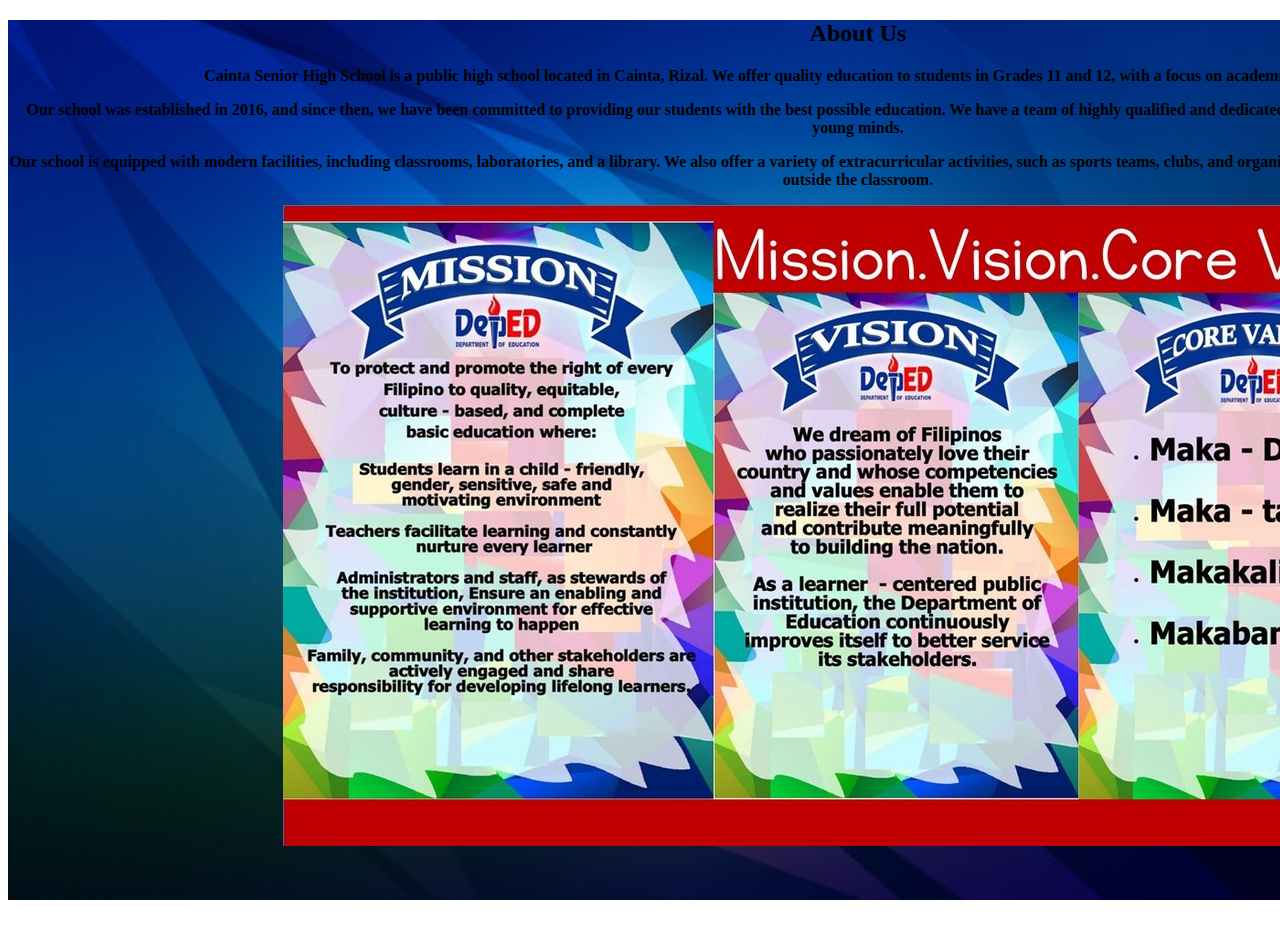
<file: CUARTELA_ARIANNE_CARMACK_FINAL/about-us.html>
<!DOCTYPE html>
<html lang="en">
<head>
    <meta charset="UTF-8">
    <meta name="viewport" content="width=device-width, initial-scale=1.0">
    <title>About Us</title>
    <link rel="stylesheet" href="about us.css">
</head>
<body>
    <section id="about-us">
    <h2>About Us</h2>
    <p>Cainta Senior High School is a public high school located in Cainta, Rizal. We offer quality education to students in Grades 11 and 12, with a focus on academic excellence and personal growth.</p>
    <p>Our school was established in 2016, and since then, we have been committed to providing our students with the best possible education. We have a team of highly qualified and dedicated teachers who are passionate about teaching and mentoring young minds.</p>
    <p>Our school is equipped with modern facilities, including classrooms, laboratories, and a library. We also offer a variety of extracurricular activities, such as sports teams, clubs, and organizations, to help our students develop their talents and interests outside the classroom.</p>
        <img src="vision.mission.core values.jpg" alt="DepEd Mission, Vision, Core Values">
</section>
</body>
</html>
</file>
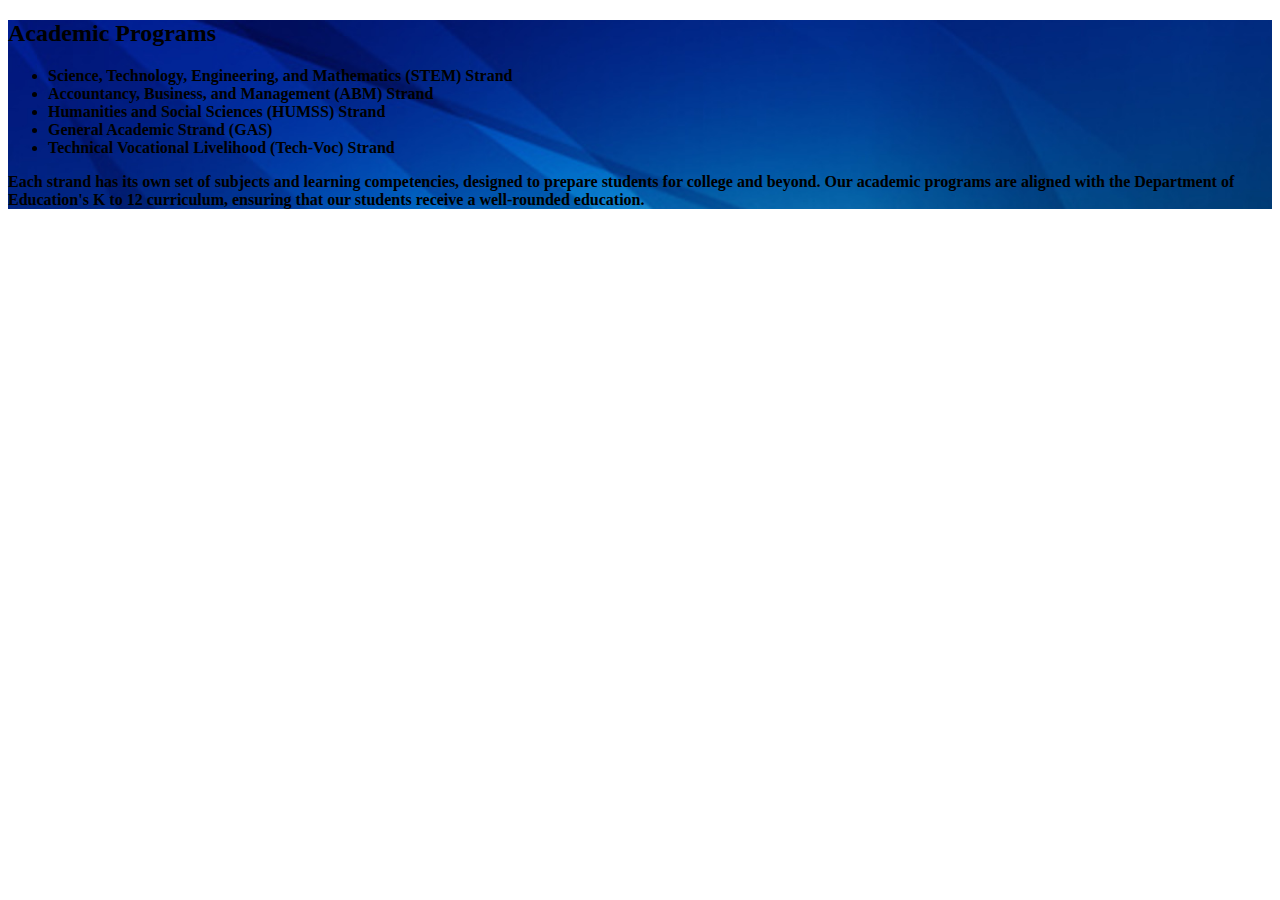
<file: CUARTELA_ARIANNE_CARMACK_FINAL/academic-programs.html>
<!DOCTYPE html>
<html lang="en">
<head>
    <meta charset="UTF-8">
    <meta name="viewport" content="width=device-width, initial-scale=1.0">
    <title>Academic Programs</title>
    <link rel="stylesheet" href="academic programs.css">
</head>
<body>
    <section id="academic-programs">
    <h2>Academic Programs</h2>
    <ul>
        <li>Science, Technology, Engineering, and Mathematics (STEM) Strand</li>
        <li>Accountancy, Business, and Management (ABM) Strand</li>
        <li>Humanities and Social Sciences (HUMSS) Strand</li>
        <li>General Academic Strand (GAS)</li>
        <li>Technical Vocational Livelihood (Tech-Voc) Strand</li>
    </ul>
    <p>Each strand has its own set of subjects and learning competencies, designed to prepare students for college and beyond. Our academic programs are aligned with the Department of Education's K to 12 curriculum, ensuring that our students receive a well-rounded education.</p>
</section>
</body>
</html>
</file>
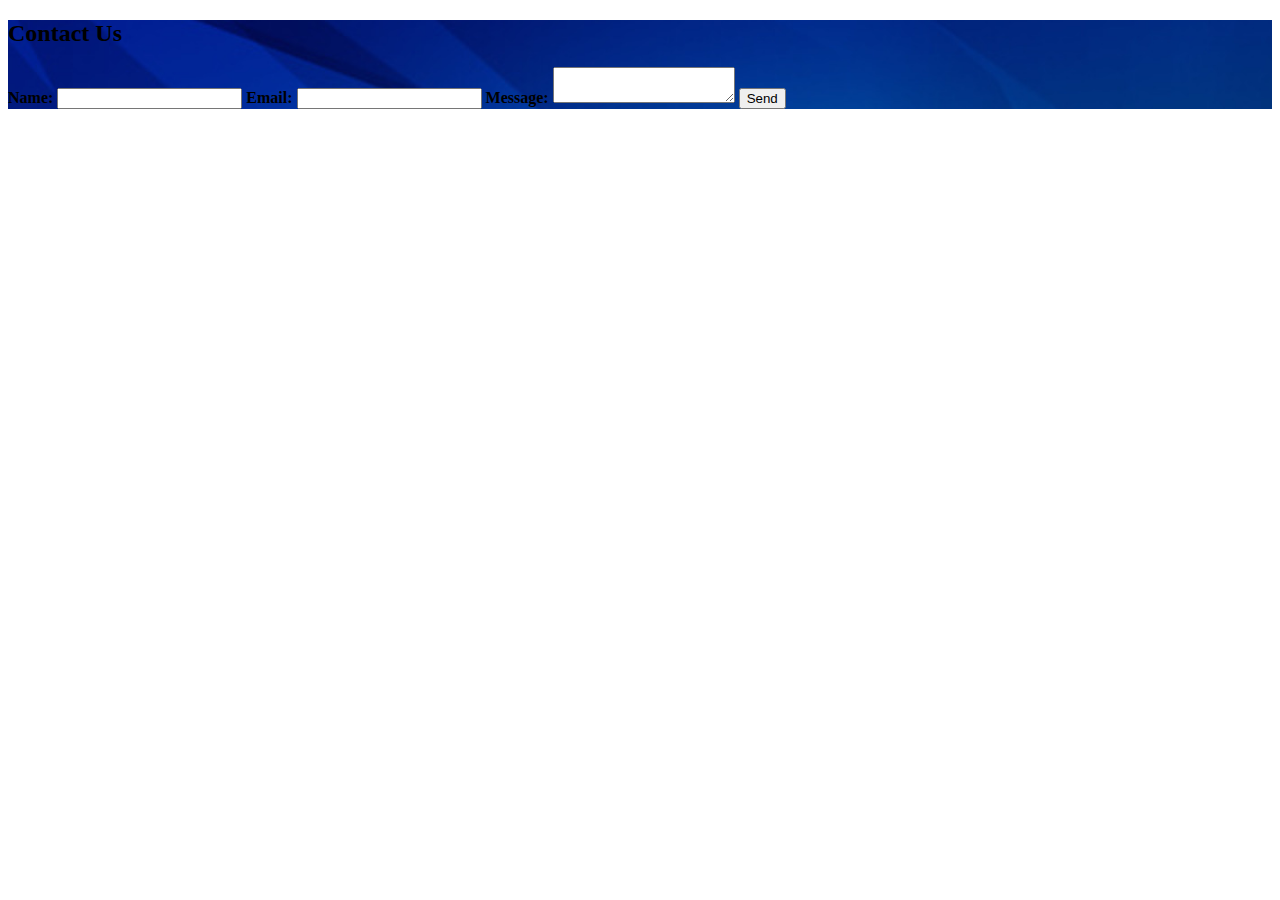
<file: CUARTELA_ARIANNE_CARMACK_FINAL/contact-us.html>
<!DOCTYPE html>
<html lang="en">
<head>
    <meta charset="UTF-8">
    <meta name="viewport" content="width=device-width, initial-scale=1.0">
    <title>Contact Us</title>
    <link rel="stylesheet" href="contact us.css">
</head>
<body>
    <section id="contact-us">
    <h2>Contact Us</h2>
    <form>
        <label for="name">Name:</label>
        <input type="text" id="name" required>

        <label for="email">Email:</label>
        <input type="email" id="email" required>

        <label for="message">Message:</label>
        <textarea id="message" required></textarea>

        <button type="submit">Send</button>
    </form>
</section>
</body>
</html>
</file>
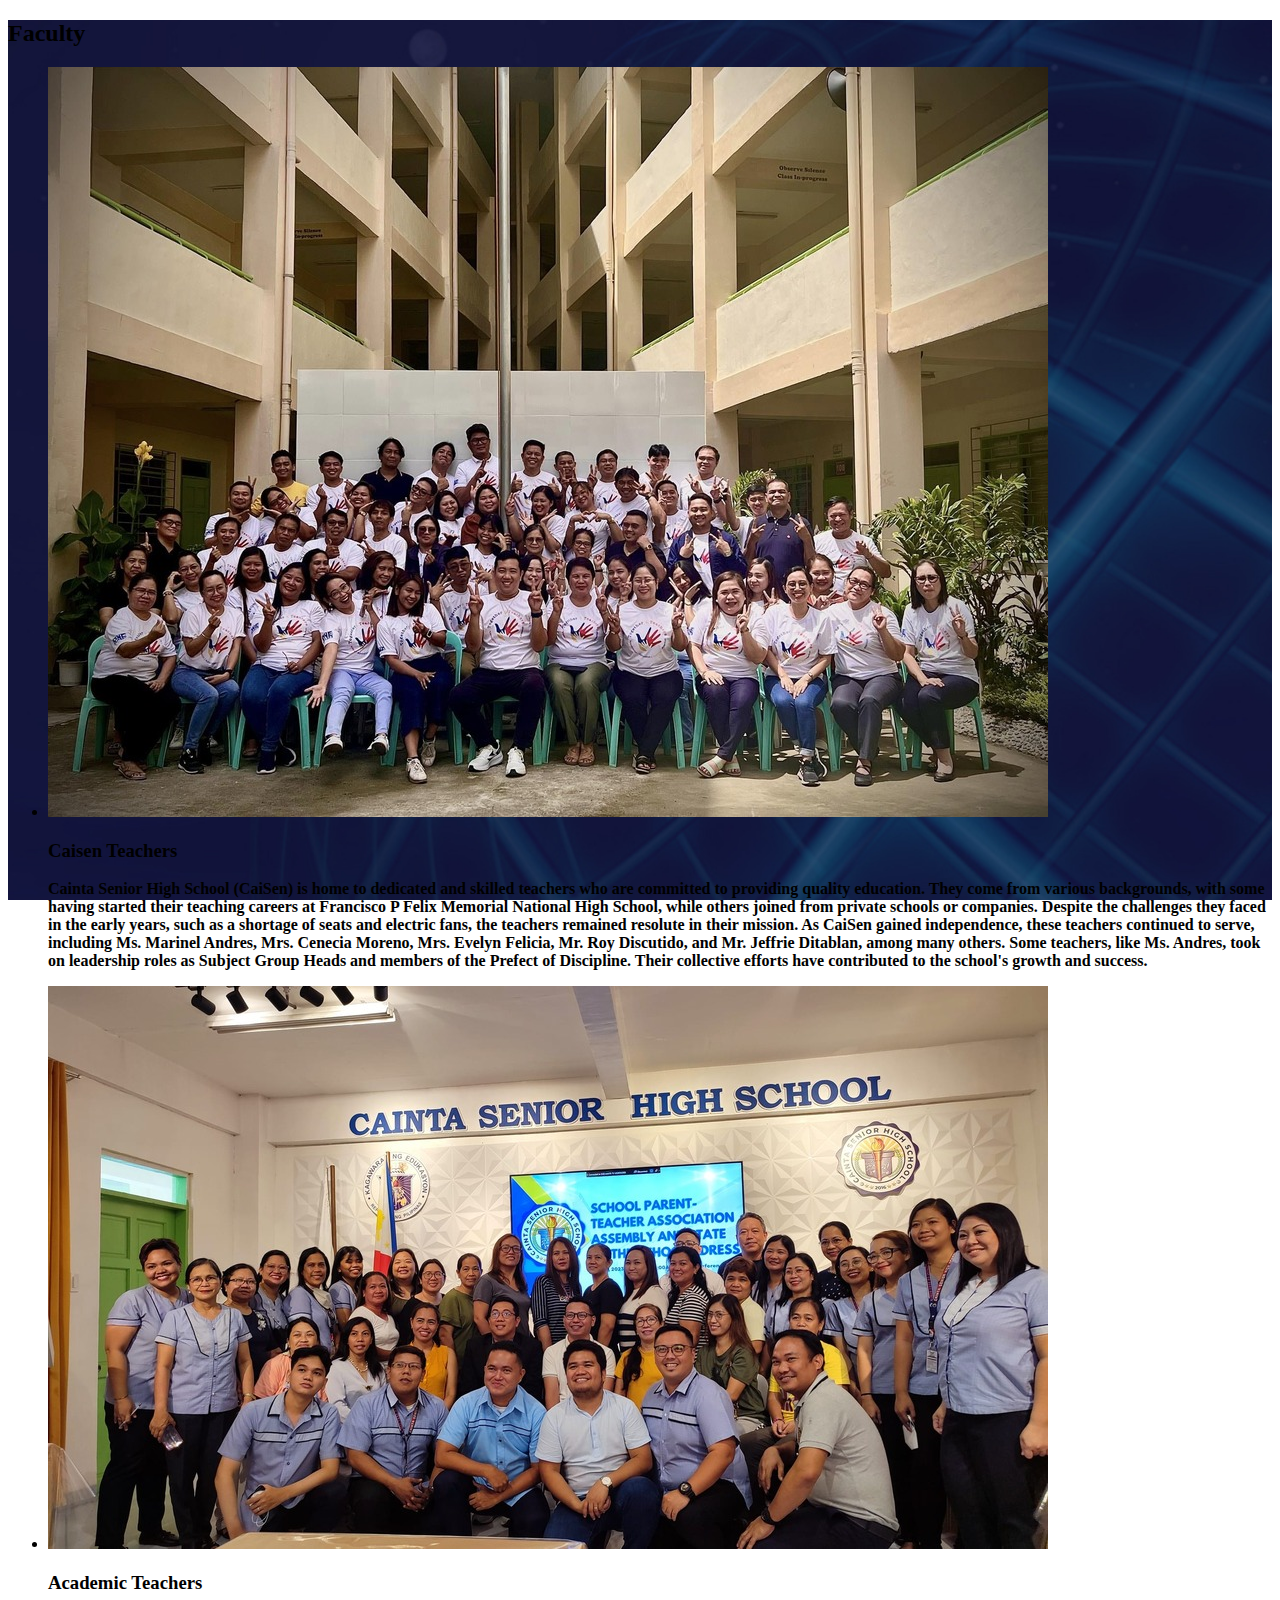
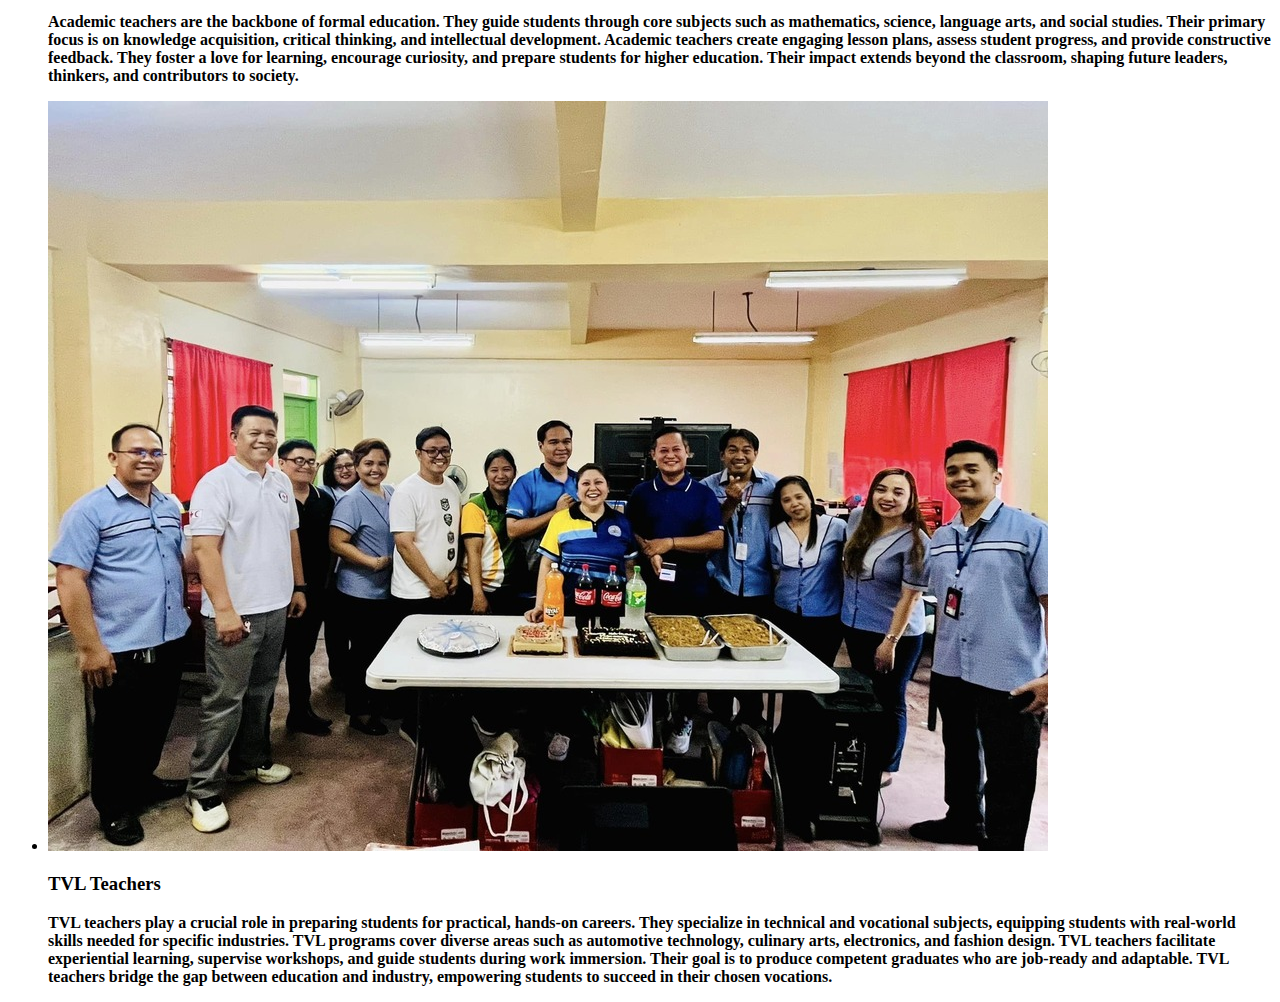
<file: CUARTELA_ARIANNE_CARMACK_FINAL/faculty.html>
<!DOCTYPE html>
<html lang="en">
<head>
    <meta charset="UTF-8">
    <meta name="viewport" content="width=device-width, initial-scale=1.0">
    <title>Faculty</title>
    <link rel="stylesheet" href="faculty.css">
</head>
<body>
    <section id="faculty">
    <h2>Faculty</h2>
    <ul>
        <li>
            <img src="teacher1.jpg" alt="Teacher 1">
            <h3>Caisen Teachers</h3>
            <p>Cainta Senior High School (CaiSen) is home to dedicated and skilled teachers who are committed to providing quality education. They come from various backgrounds, with some having started their teaching careers at Francisco P Felix Memorial National High School, while others joined from private schools or companies. Despite the challenges they faced in the early years, such as a shortage of seats and electric fans, the teachers remained resolute in their mission. As CaiSen gained independence, these teachers continued to serve, including Ms. Marinel Andres, Mrs. Cenecia Moreno, Mrs. Evelyn Felicia, Mr. Roy Discutido, and Mr. Jeffrie Ditablan, among many others. Some teachers, like Ms. Andres, took on leadership roles as Subject Group Heads and members of the Prefect of Discipline. Their collective efforts have contributed to the school's growth and success.</p>
        </li>
        <li>
            <img src="teacher2.jpg" alt="Teacher 2">
            <h3>Academic Teachers</h3>
            <p>Academic teachers are the backbone of formal education. They guide students through core subjects such as mathematics, science, language arts, and social studies. Their primary focus is on knowledge acquisition, critical thinking, and intellectual development. Academic teachers create engaging lesson plans, assess student progress, and provide constructive feedback. They foster a love for learning, encourage curiosity, and prepare students for higher education. Their impact extends beyond the classroom, shaping future leaders, thinkers, and contributors to society.</p>
        </li>
        <li>
            <img src="teacher3.jpg" alt="Teacher 3">
            <h3>TVL Teachers</h3>
            <p>TVL teachers play a crucial role in preparing students for practical, hands-on careers. They specialize in technical and vocational subjects, equipping students with real-world skills needed for specific industries. TVL programs cover diverse areas such as automotive technology, culinary arts, electronics, and fashion design. TVL teachers facilitate experiential learning, supervise workshops, and guide students during work immersion. Their goal is to produce competent graduates who are job-ready and adaptable. TVL teachers bridge the gap between education and industry, empowering students to succeed in their chosen vocations.</p>
        </li>
    </ul>
</section>
</body>
</html>
</file>
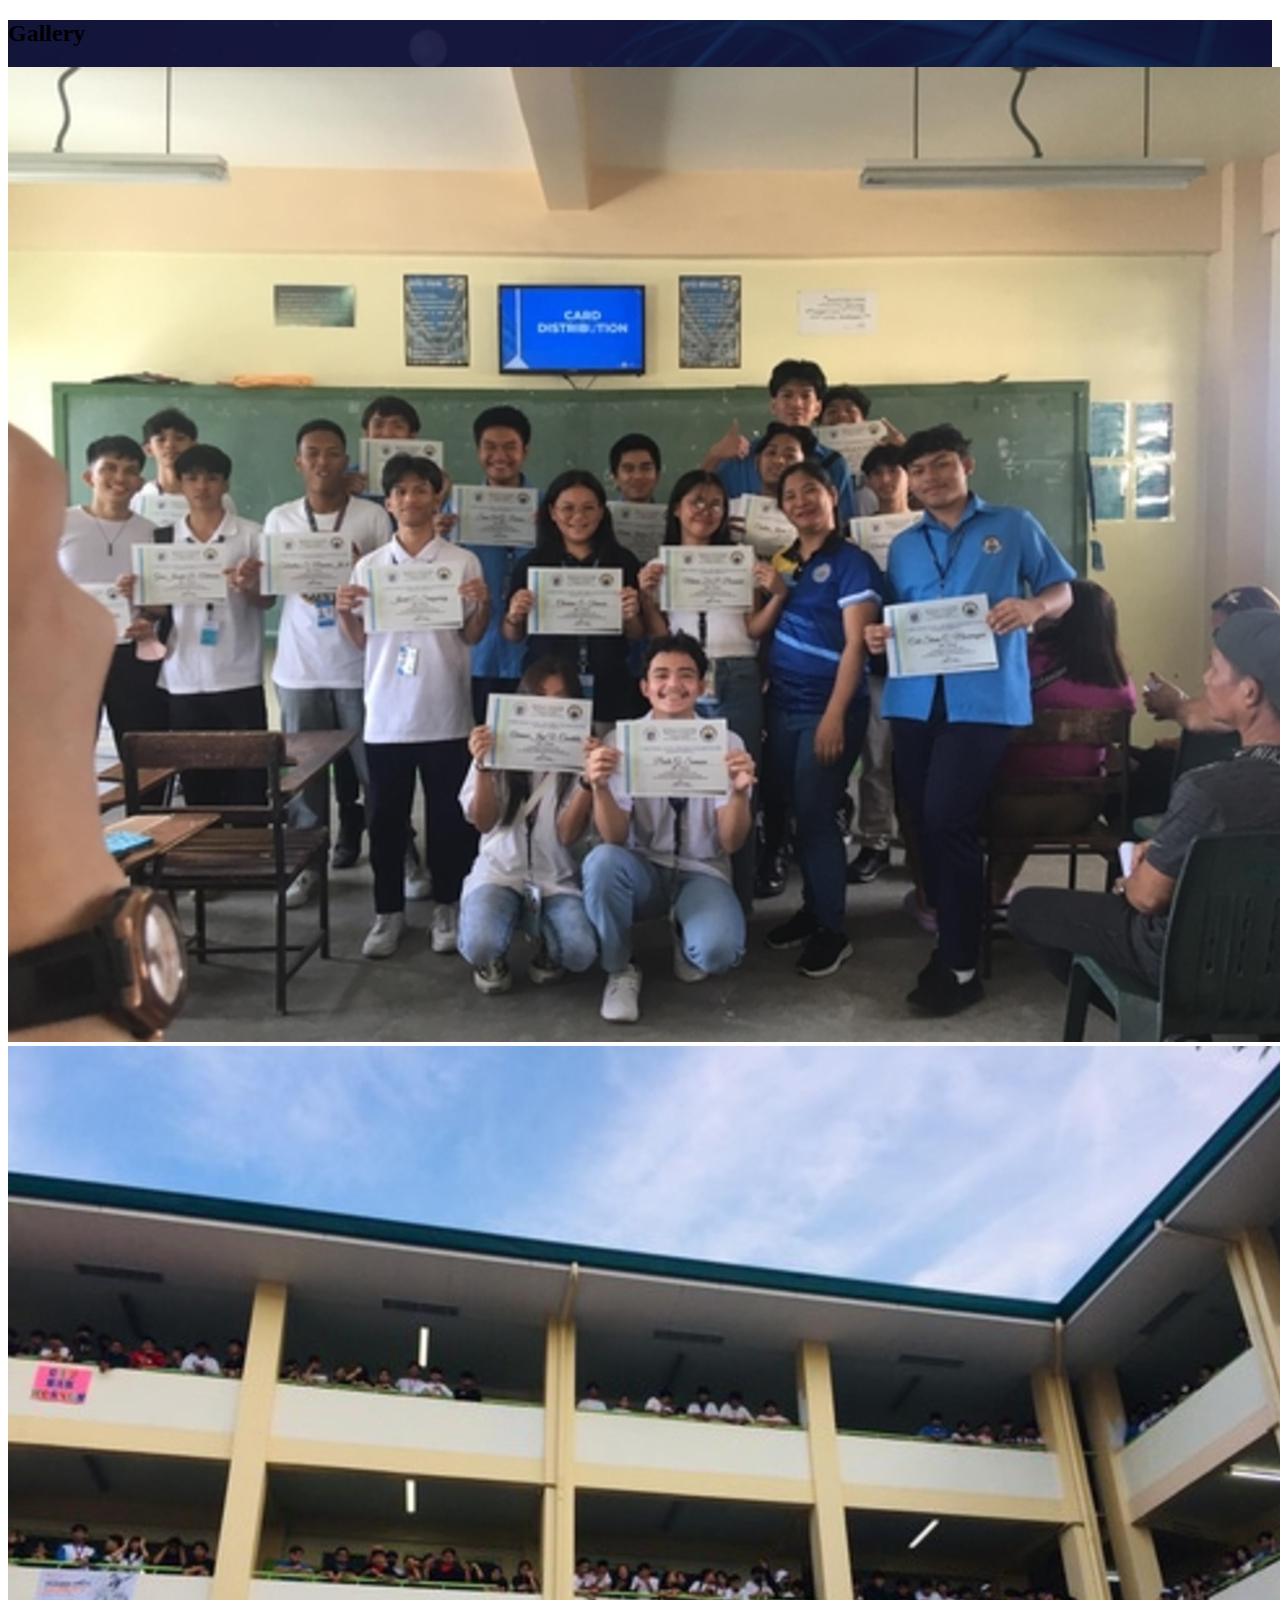
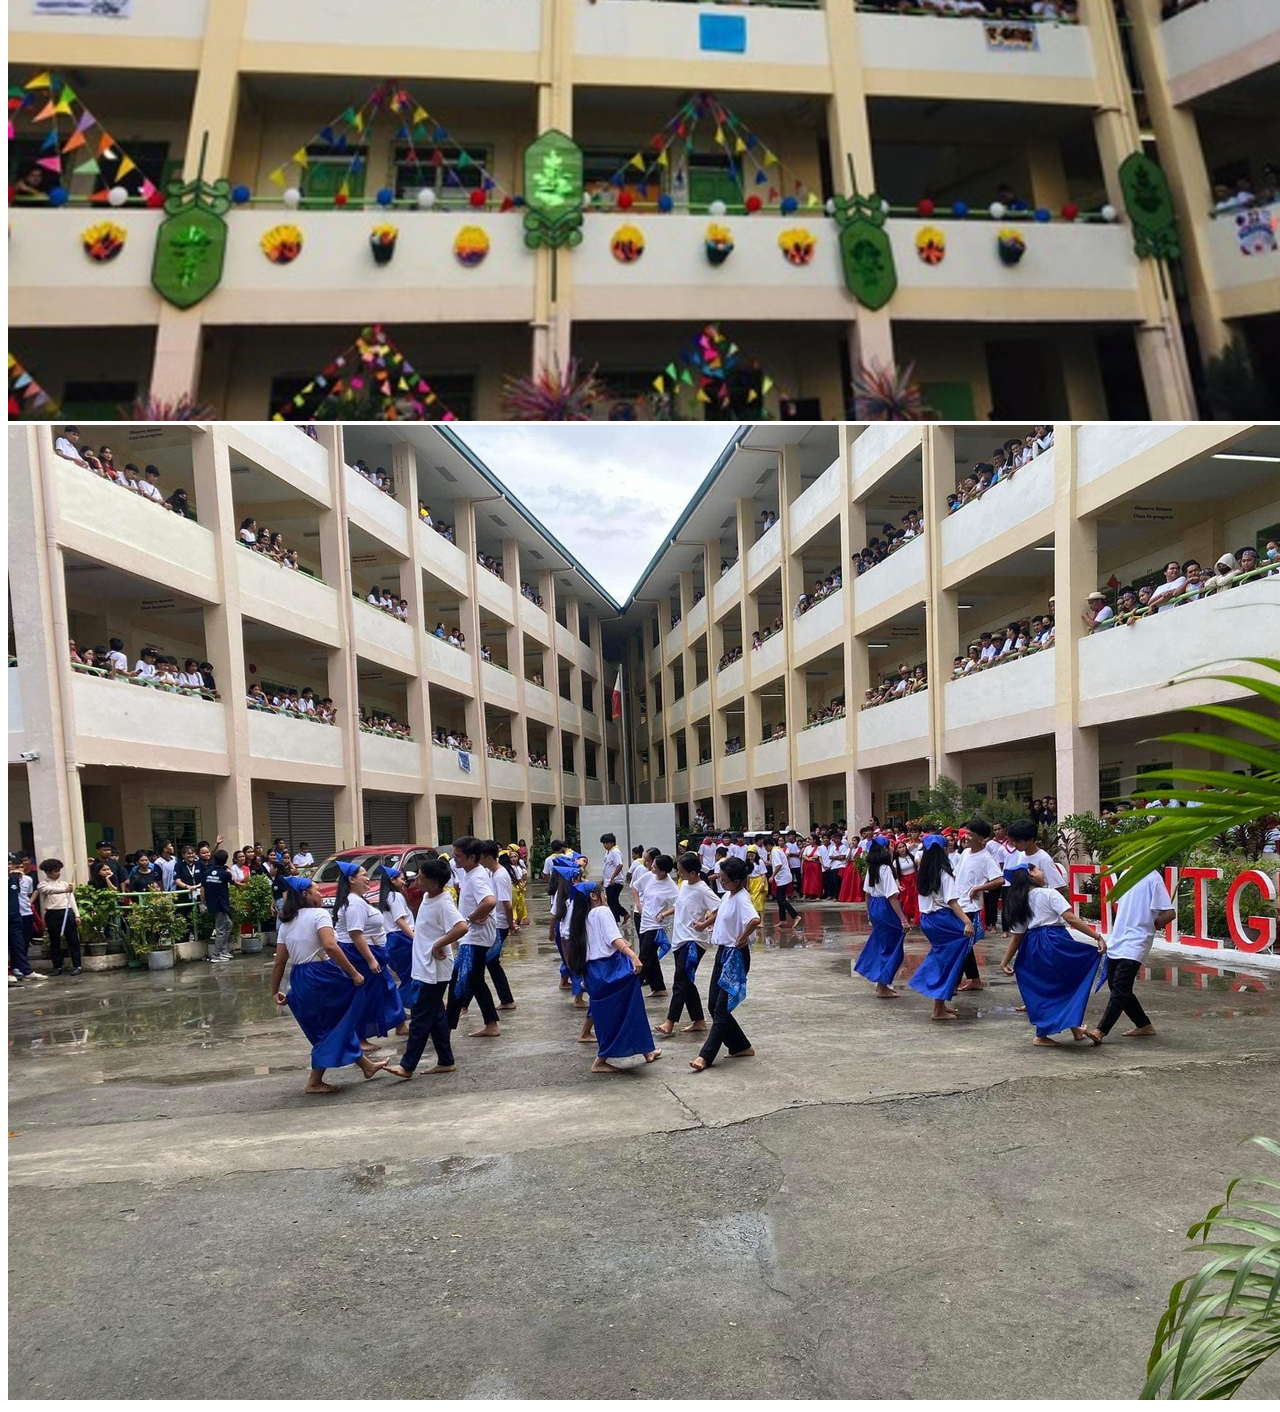
<file: CUARTELA_ARIANNE_CARMACK_FINAL/gallery.html>
<!DOCTYPE html>
<html lang="en">
<head>
    <meta charset="UTF-8">
    <meta name="viewport" content="width=device-width, initial-scale=1.0">
    <title>Gallery</title>
    <link rel="stylesheet" href="gallery.css">
</head>
<body>
    <section id="gallery">
    <h2>Gallery</h2>
    <div class="gallery">
        <img src="image1.jpg" alt="Image 1">
        <img src="image2.jpg" alt="Image 2">
        <img src="image3.jpg" alt="Image 3">
    </div>
</section>
</body>
</html>
</file>
<file: CUARTELA_ARIANNE_CARMACK_FINAL/about us.css>
#about-us {
    background-image: url('ari2.jpg');
    background-size: cover;
    background-position: center;
    background-attachment: fixed;
    width: 1700px;
    height: 900px;
    animation: fadeIn 2s;
    animation-delay: 0.5s;
    animation-fill-mode: forwards;
    font-weight: bolder;
    align-items: center;
    text-align: center;
}

.button {
    background-color: #4b0de9; /* Green background color */
    border: none; /* No borders */
    color: white; /* White text color */
    padding: 15px 32px; /* Some padding */
    text-align: center; /* Centered text */
    text-decoration: none; /* No text decoration */
    display: inline-block; /* Make it display as an inline-block element */
    font-size: 16px; /* Font size */
    margin: 4px 2px; /* Space between buttons */
    cursor: pointer; /* Make the cursor change to a pointer on hover */
    transition-duration: 0.4s; /* Add a transition effect */
  }
  
  .button:hover {
    color: rgb(14, 149, 217); /* Change the font color to red on hover */
  }

@keyframes fadeIn {
    from {
        opacity: 0;
    }
    to {
        opacity: 1;
    }
}
</file>
<file: CUARTELA_ARIANNE_CARMACK_FINAL/academic programs.css>
#academic-programs {
    background-image: url('ari2.jpg');
    background-size: cover;
    background-position: center;
    background-attachment: fixed;
    animation: fadeIn 2s;
    animation-delay: 1s;
    animation-fill-mode: forwards;
    font-weight: bolder;
}

@keyframes fadeIn {
    from {
        opacity: 0;
    }
    to {
        opacity: 1;
    }
}
</file>
<file: CUARTELA_ARIANNE_CARMACK_FINAL/contact us.css>
#contact-us {
    background-image: url('ari2.jpg');
    background-size: cover;
    background-position: center;
    background-attachment: fixed;
    animation: fadeIn 2s;
    animation-delay: 2s;
    animation-fill-mode: forwards;
    font-weight: bolder;
}

@keyframes fadeIn {
    from {
        opacity: 0;
    }
    to {
        opacity: 1;
    }
}
</file>
<file: CUARTELA_ARIANNE_CARMACK_FINAL/faculty.css>
#faculty {
    background-image: url('ari.jpg');
    background-size: cover;
    background-position: center;
    background-attachment: fixed;
    animation: fadeIn 2s;
    animation-delay: 1.5s;
    animation-fill-mode: forwards;
    font-weight: bolder;
}

@keyframes fadeIn {
    from {
        opacity: 0;
    }
    to {
        opacity: 1;
    }
}

/* Add a transition effect when hovering over the images */ 
.gallery img:hover { 
    transform: scale(1.1); 
}
</file>
<file: CUARTELA_ARIANNE_CARMACK_FINAL/gallery.css>
#gallery {
    background-image: url('ari.jpg');
    background-size: cover;
    background-position: center;
    background-attachment: fixed;
    animation: fadeIn 2s;
    animation-delay: 2.5s;
    animation-fill-mode: forwards;
}

@keyframes fadeIn {
    from {
        opacity: 0;
    }
    to {
        opacity: 1;
    }
}

/* Add a transition effect when hovering over the images */ 
.gallery img:hover { 
    transform: scale(1.1); 
}
</file>
